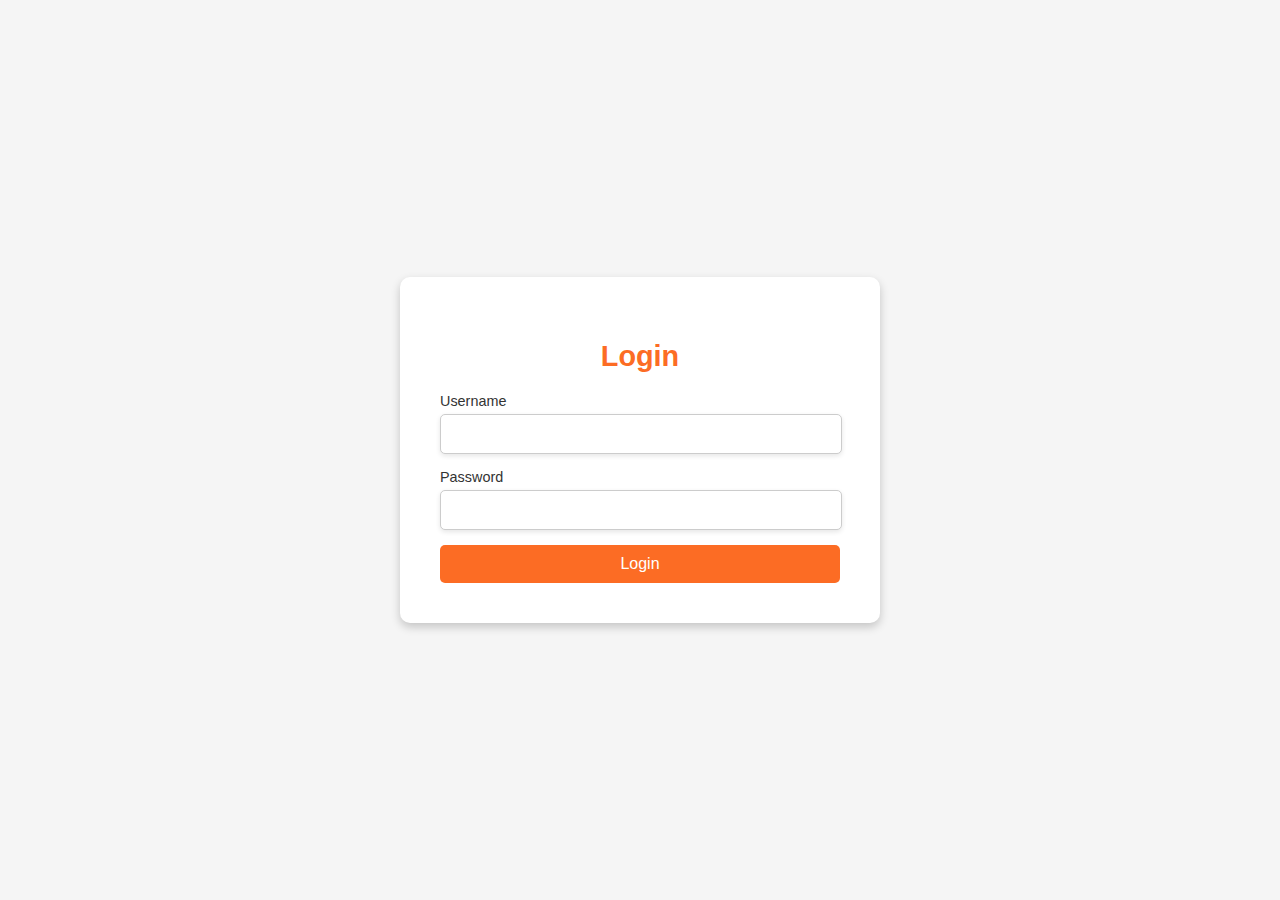
<file: login.html>
<!DOCTYPE html>
<html lang="en">
  <head>
    <meta charset="UTF-8" />
    <meta name="viewport" content="width=device-width, initial-scale=1.0" />
    <title>Login</title>
    <link rel="icon" href="./images/logo-main.png" type="image/png" />
    <link
      rel="icon"
      href="./images/logo-main.png/logo-192x192.png"
      sizes="192x192"
    />
    <link
      rel="icon"
      href="./images/logo-main.png/logo-512x512.png"
      sizes="512x512"
    />
    <link
      rel="apple-touch-icon"
      href="./images/logo-main.png/logo-180x180.png"
    />
    <link
      rel="stylesheet"
      href="https://cdnjs.cloudflare.com/ajax/libs/font-awesome/5.15.4/css/all.min.css"
    />
    <link
      rel="stylesheet"
      href="https://cdnjs.cloudflare.com/ajax/libs/font-awesome/4.7.0/css/font-awesome.min.css"
    />
    <link rel="stylesheet" href="./style/login.css" />
  </head>
  <body>
    <div class="login-container">
      <div class="login-box">
        <h2>Login</h2>
        <form id="loginForm">
          <div class="form-group">
            <label for="username ">Username</label>
            <input
              type="text"
              autocomplete="off"
              id="username"
              name="username"
              required
            />
          </div>
          <div class="form-group">
            <label for="password">Password</label>
            <input type="password" id="password" name="password" required />
          </div>
          <button type="submit" class="btn-primary">Login</button>
        </form>
      </div>
    </div>
    <script src="./Logics/login.js"></script>
  </body>
</html>
</file>
<file: style/login.css>
html {
  scroll-behavior: smooth;
  font-family: "Helvetica", "Arial", sans-serif;
}

.heading h1,
h3 {
  font-family: "Helvetica", "Arial", sans-serif;
  font-weight: 600;
  color: #fc6c24;
  margin-left: 40px;
}

p,
a,
button,
input,
select,
textarea {
  font-family: "Helvetica", "Arial", sans-serif;
}
body {
  font-family: "Helvetica", "Arial", sans-serif;
  margin: 0;
  padding: 0;
  background-color: #f5f5f5;
  display: flex;
  justify-content: center;
  align-items: center;
  height: 100vh;
}

.login-container {
  display: flex;
  justify-content: center;
  align-items: center;
  width: 100%;
  height: 100%;
}

.login-box {
  background-color: #fff;
  padding: 40px;
  border-radius: 10px;
  box-shadow: 0 4px 10px rgba(0, 0, 0, 0.2);
  text-align: center;
  max-width: 400px;
  width: 100%;
}

.login-box h2 {
  font-size: 1.8rem;
  color: #fc6c24;
  margin-bottom: 20px;
}

.form-group {
  margin-bottom: 15px;
  text-align: left;
}

.form-group label {
  font-size: 0.9rem;
  color: #333;
  margin-bottom: 5px;
  display: block;
}

.form-group input {
  width: 95%;
  padding: 10px;
  font-size: 1rem;
  border: 1px solid #ccc;
  border-radius: 5px;
  outline: none;
}
input {
  font-size: 16px;
  font-weight: bold;
  color: #666;
  border: 1px solid #ddd;
  border-radius: 10px;
  outline: none;
  box-shadow: 0 2px 5px rgba(0, 0, 0, 0.1);
  transition: border-color 0.3s ease, box-shadow 0.3s ease;
}
input::placeholder {
  color: #aaa;
  font-weight: normal;
}
input:focus,
select:focus {
  border-color: #f36c37;
  box-shadow: 0 3px 8px rgba(243, 108, 55, 0.3);
}

input[type="submit"] {
  background-color: #f36c37;
  color: white;
  border: none;
  cursor: pointer;
  font-size: 16px;
  font-weight: bold;
  padding: 12px 15px;
  border-radius: 10px;
  transition: background-color 0.3s ease;
}

input[type="submit"]:hover {
  background-color: #d9534f;
}

.btn-primary {
  background-color: #fc6c24;
  color: #fff;
  padding: 10px 20px;
  border: none;
  border-radius: 5px;
  font-size: 1rem;
  cursor: pointer;
  width: 100%;
}
</file>
